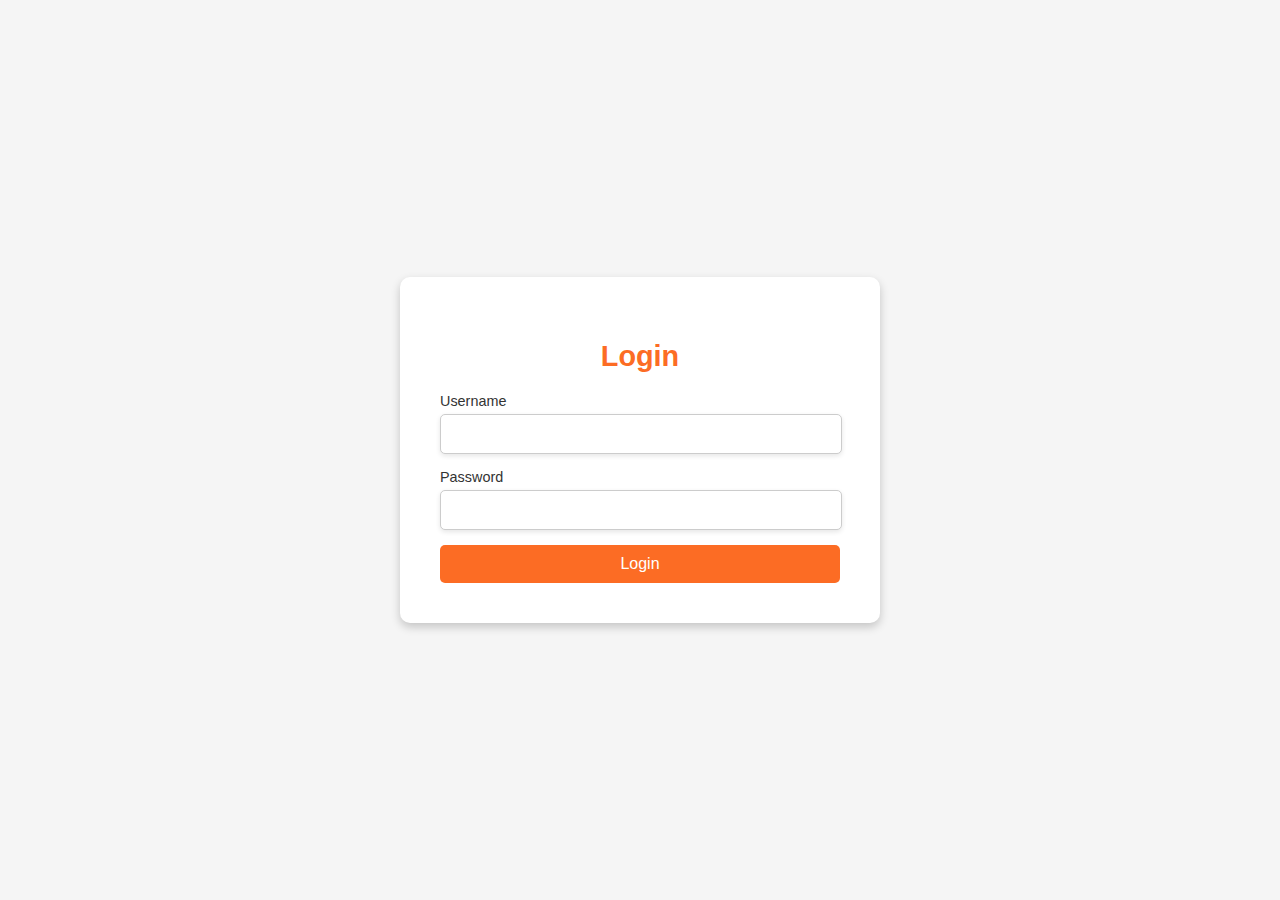
<file: login.html>
<!DOCTYPE html>
<html lang="en">
  <head>
    <meta charset="UTF-8" />
    <meta name="viewport" content="width=device-width, initial-scale=1.0" />
    <title>Login</title>
    <link rel="icon" href="./images/logo-main.png" type="image/png" />
    <link
      rel="icon"
      href="./images/logo-main.png/logo-192x192.png"
      sizes="192x192"
    />
    <link
      rel="icon"
      href="./images/logo-main.png/logo-512x512.png"
      sizes="512x512"
    />
    <link
      rel="apple-touch-icon"
      href="./images/logo-main.png/logo-180x180.png"
    />
    <link
      rel="stylesheet"
      href="https://cdnjs.cloudflare.com/ajax/libs/font-awesome/5.15.4/css/all.min.css"
    />
    <link
      rel="stylesheet"
      href="https://cdnjs.cloudflare.com/ajax/libs/font-awesome/4.7.0/css/font-awesome.min.css"
    />
    <link rel="stylesheet" href="./style/login.css" />
  </head>
  <body>
    <div class="login-container">
      <div class="login-box">
        <h2>Login</h2>
        <form id="loginForm">
          <div class="form-group">
            <label for="username ">Username</label>
            <input
              type="text"
              autocomplete="off"
              id="username"
              name="username"
              required
            />
          </div>
          <div class="form-group">
            <label for="password">Password</label>
            <input type="password" id="password" name="password" required />
          </div>
          <button type="submit" class="btn-primary">Login</button>
        </form>
      </div>
    </div>
    <script src="./Logics/login.js"></script>
  </body>
</html>
</file>
<file: style/login.css>
html {
  scroll-behavior: smooth;
  font-family: "Helvetica", "Arial", sans-serif;
}

.heading h1,
h3 {
  font-family: "Helvetica", "Arial", sans-serif;
  font-weight: 600;
  color: #fc6c24;
  margin-left: 40px;
}

p,
a,
button,
input,
select,
textarea {
  font-family: "Helvetica", "Arial", sans-serif;
}
body {
  font-family: "Helvetica", "Arial", sans-serif;
  margin: 0;
  padding: 0;
  background-color: #f5f5f5;
  display: flex;
  justify-content: center;
  align-items: center;
  height: 100vh;
}

.login-container {
  display: flex;
  justify-content: center;
  align-items: center;
  width: 100%;
  height: 100%;
}

.login-box {
  background-color: #fff;
  padding: 40px;
  border-radius: 10px;
  box-shadow: 0 4px 10px rgba(0, 0, 0, 0.2);
  text-align: center;
  max-width: 400px;
  width: 100%;
}

.login-box h2 {
  font-size: 1.8rem;
  color: #fc6c24;
  margin-bottom: 20px;
}

.form-group {
  margin-bottom: 15px;
  text-align: left;
}

.form-group label {
  font-size: 0.9rem;
  color: #333;
  margin-bottom: 5px;
  display: block;
}

.form-group input {
  width: 95%;
  padding: 10px;
  font-size: 1rem;
  border: 1px solid #ccc;
  border-radius: 5px;
  outline: none;
}
input {
  font-size: 16px;
  font-weight: bold;
  color: #666;
  border: 1px solid #ddd;
  border-radius: 10px;
  outline: none;
  box-shadow: 0 2px 5px rgba(0, 0, 0, 0.1);
  transition: border-color 0.3s ease, box-shadow 0.3s ease;
}
input::placeholder {
  color: #aaa;
  font-weight: normal;
}
input:focus,
select:focus {
  border-color: #f36c37;
  box-shadow: 0 3px 8px rgba(243, 108, 55, 0.3);
}

input[type="submit"] {
  background-color: #f36c37;
  color: white;
  border: none;
  cursor: pointer;
  font-size: 16px;
  font-weight: bold;
  padding: 12px 15px;
  border-radius: 10px;
  transition: background-color 0.3s ease;
}

input[type="submit"]:hover {
  background-color: #d9534f;
}

.btn-primary {
  background-color: #fc6c24;
  color: #fff;
  padding: 10px 20px;
  border: none;
  border-radius: 5px;
  font-size: 1rem;
  cursor: pointer;
  width: 100%;
}
</file>
